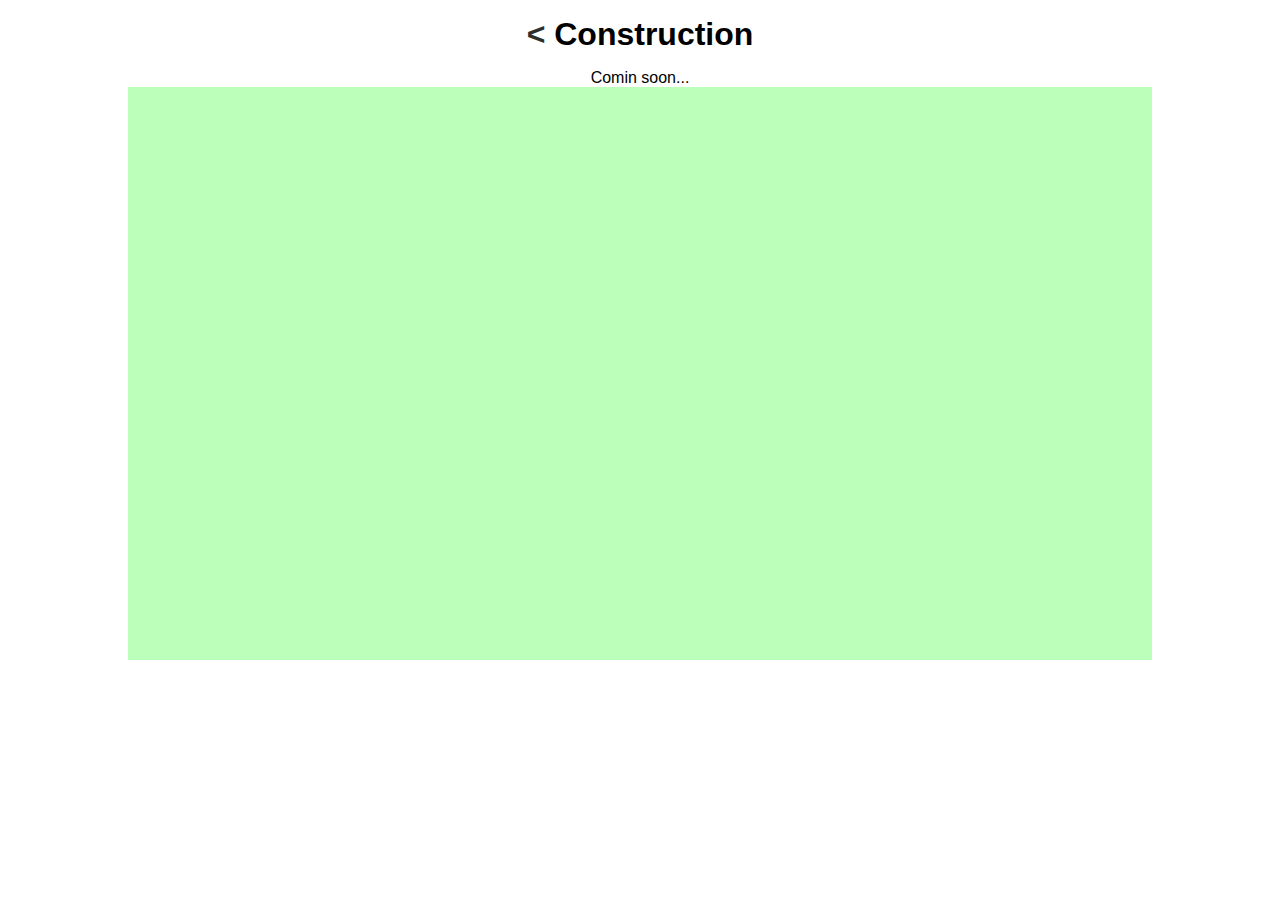
<file: breakout/breakout.html>
<!DOCTYPE html>
<html>
  <head>
    <meta charset="utf-8">
    <meta name="viewport" content="width=device-width">
    <title>Construction</title>
    <link href="../style.css" rel="stylesheet" type="text/css" />
  </head>
  <body>
    <h1><a href="../index.html"> &lt; </a> Construction</h1>
    <p>Comin soon...</p>
    <canvas></canvas>
    <script src="breakout.js"></script>
  </body>
</html>
</file>
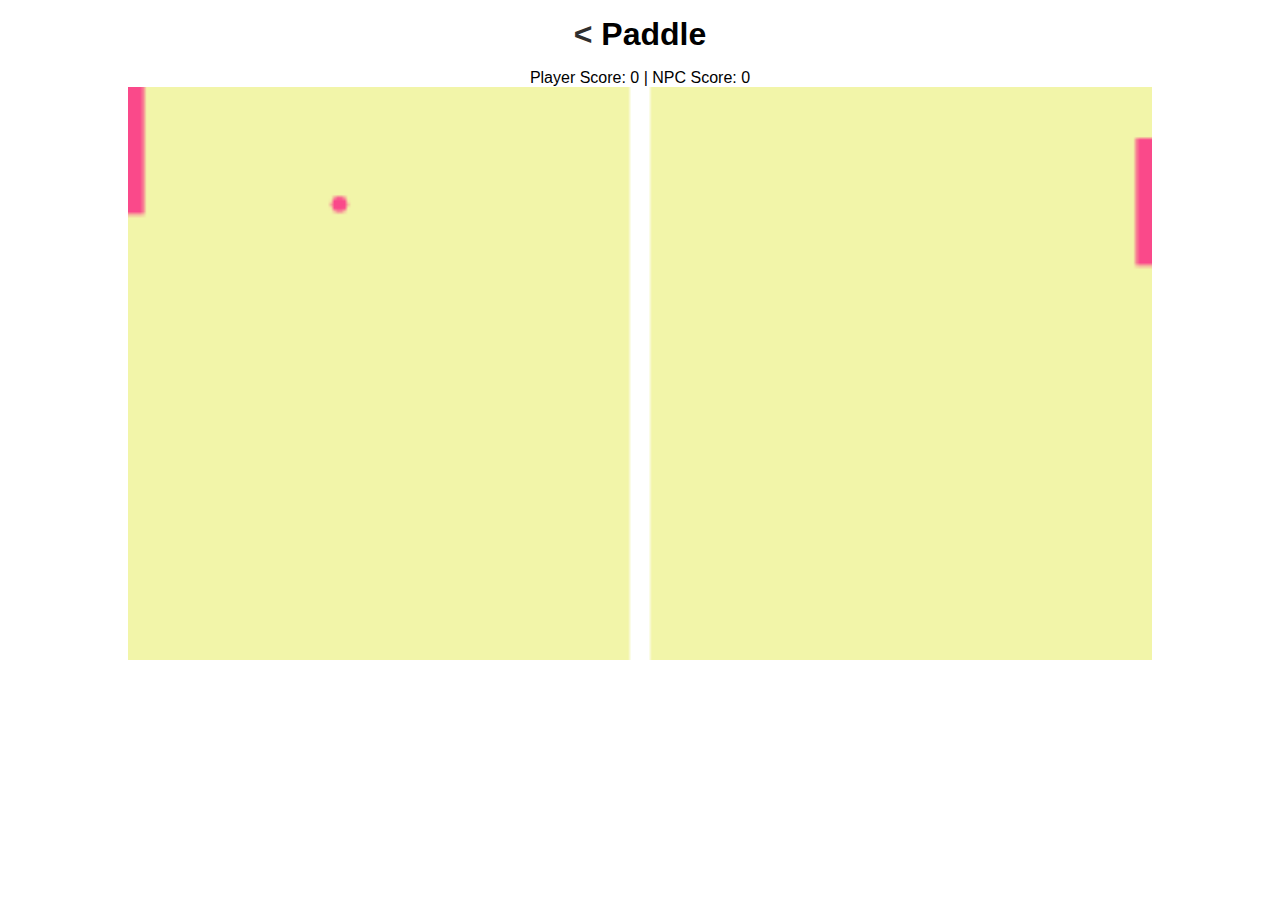
<file: pong/pong.html>
<!DOCTYPE html>
<html>
  <head>
    <meta charset="utf-8">
    <meta name="viewport" content="width=device-width">
    <title>Paddle</title>
    <link href="../style.css" rel="stylesheet" type="text/css" />
  </head>
  <body>
    <h1><a href="../index.html"> &lt; </a> Paddle</h1>
    <p>Player Score: 0 | NPC Score: 0</p>
    <canvas></canvas>
    <script src="pong.js"></script>
  </body>
</html>
</file>
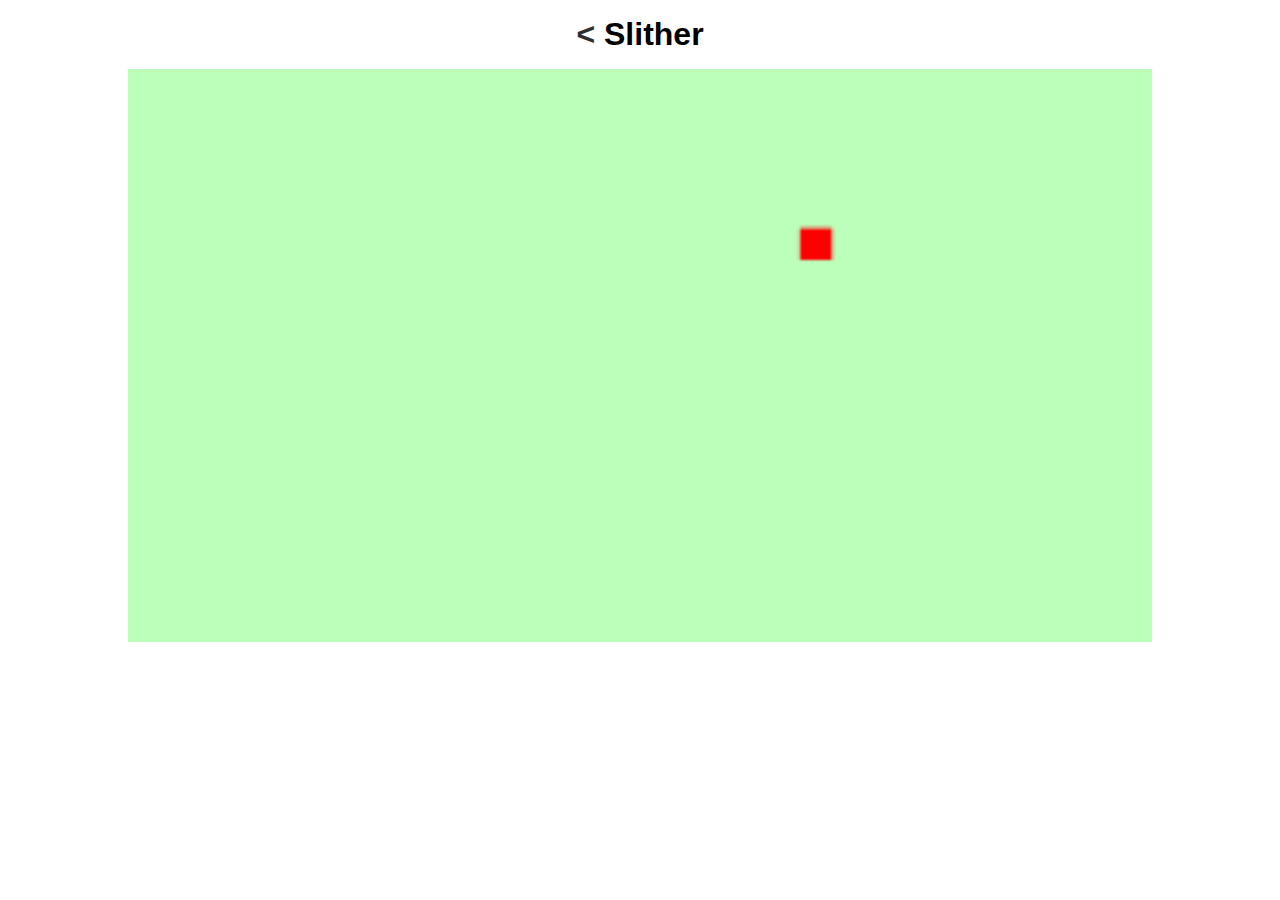
<file: snake/snake.html>
<!DOCTYPE html>
<html>
  <head>
    <meta charset="utf-8">
    <meta name="viewport" content="width=device-width">
    <title>Slither</title>
    <link href="../style.css" rel="stylesheet" type="text/css" />
  </head>
  <body>
    <h1><a href="../index.html"> &lt; </a> Slither</h1>
    <canvas></canvas>
    <script src="snake.js"></script>
  </body>
</html>
</file>
<file: style.css>
* {
  margin: 0;
  padding: 0;
  box-sizing: border-box;
  font-family: Arial, Helvetica, sans-serif;
}

body {
  text-align: center;
}

.container {
  margin: auto;
  width: 70%;
  display: flex;
  flex-direction: column;
}

.container li {
  list-style: none;
  padding: 1rem;
}

a {
  color: rgb(46, 46, 46);
  text-decoration: none;
}

.btn {
  display: block;
  padding: 1rem;
  width: 100%;
  height: 100%;
  text-decoration: none;
  color: rgb(255, 255, 255);
  background-color: rgb(0, 122, 179);
}

.btn:hover {
  opacity: 80%;
}

h1 {
  padding: 1rem;
}

canvas {
  background-color: black;
  display:block;
  margin: auto;
  text-align: center;
  width: 80%;
}
</file>
